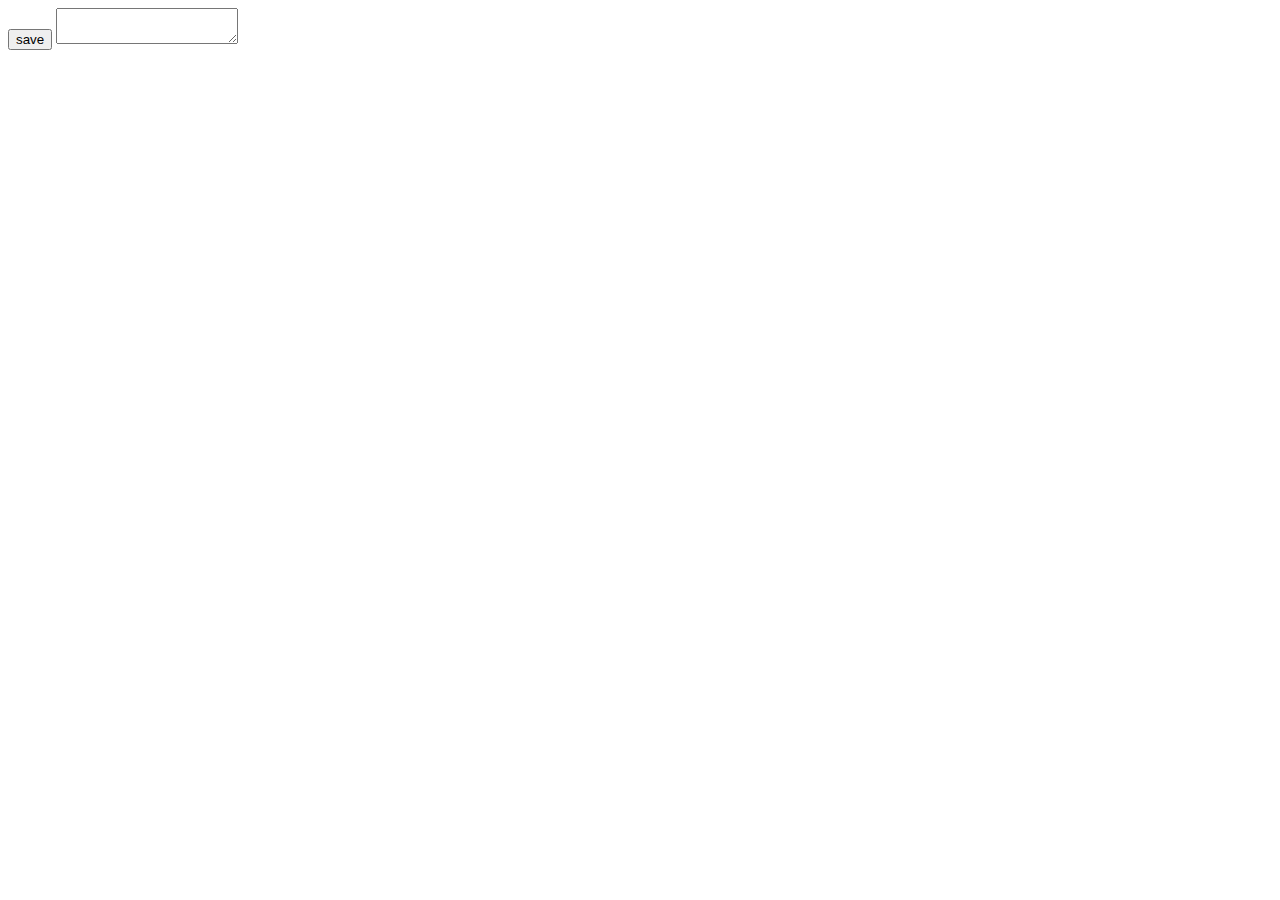
<file: templates/add.html>
<!DOCTYPE html>
<html lang="en">
<head>
    <meta charset="UTF-8">
    <meta name="viewport" content="width=device-width, initial-scale=1.0">
    <title>Document</title>
</head>
<body>
<form method="POST">

    <input type="submit" value="save"> 
    <textarea type="text" name="text" required> </textarea>

</form>   


</body>
</html>
</file>
